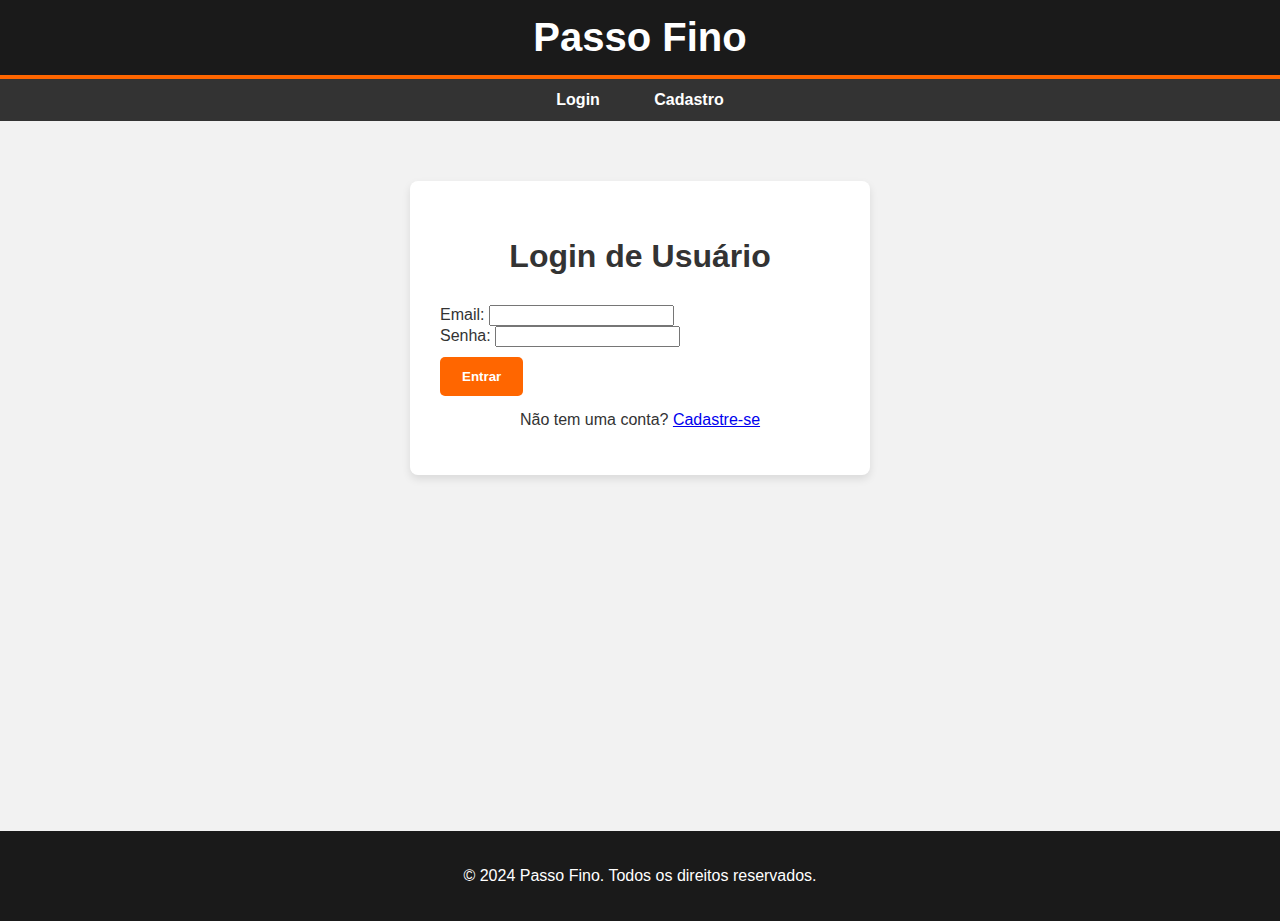
<file: index.html>
<!DOCTYPE html>
<html lang="pt-br">
<head>
    <meta charset="UTF-8">
    <meta name="viewport" content="width=device-width, initial-scale=1.0">
    <title>Passo Fino - Home</title>
    <link rel="stylesheet" href="style.css">
    <script>
    // SCRIPT GUARDIÃO - VERIFICA SE O USUÁRIO ESTÁ LOGADO
    if (!sessionStorage.getItem('usuarioLogado')) {
        // Se não estiver logado, redireciona para a página de login
        window.location.href = 'login.html';
    }
</script>
</head>
<body>

    <header>
        <h1>Passo Fino</h1>
        <p>As melhores camisas de time, com a qualidade que você confia.</p>
    </header>

<div id="nav-container"></div>

<script src="navigation.js"></script>

    <main>
        <div class="container">
            <h2>Bem-vindo à Passo Fino!</h2>
            <p>Explore nossa coleção exclusiva de camisas de times nacionais e internacionais. Qualidade e paixão em cada detalhe.</p>

            <h3>Destaques da Semana</h3>
            <div class="product-grid">
                <div class="product-card">
                    <img src="imagens/camisa-flamengo.webp" alt="Camisa do Flamengo">
                    <h3>Camisa Flamengo I 2024/25</h3>
                    <p>R$ 299,90</p>
                    <a href="produtos.html" class="btn">Ver Coleção</a>
                </div>

                <div class="product-card">
                    <img src="imagens/camisa-real-madrid-home-20252026-d1bc7f4bca93bf73d817459593241738-640-0.jpg" alt="Camisa do Real Madrid">
                    <h3>Camisa Real Madrid I 2024/25</h3>
                    <p>R$ 349,90</p>
                    <a href="produtos.html" class="btn">Ver Coleção</a>
                </div>

                <div class="product-card">
                    <img src="imagens/8d73c4bf-c40f-4066-bbba-9fa4dc2f03cd1-68b24c7187e8b9087116751675415610-640-0.jpeg" alt="Camisa do Corinthians">
                    <h3>Camisa Corinthians I 2024/25</h3>
                    <p>R$ 299,90</p>
                    <a href="produtos.html" class="btn">Ver Coleção</a>
                </div>
            </div>
        </div>
    </main>

    <footer>
        <p>&copy; 2024 Passo Fino. Todos os direitos reservados.</p>
    </footer>

</body>
</html>
</file>
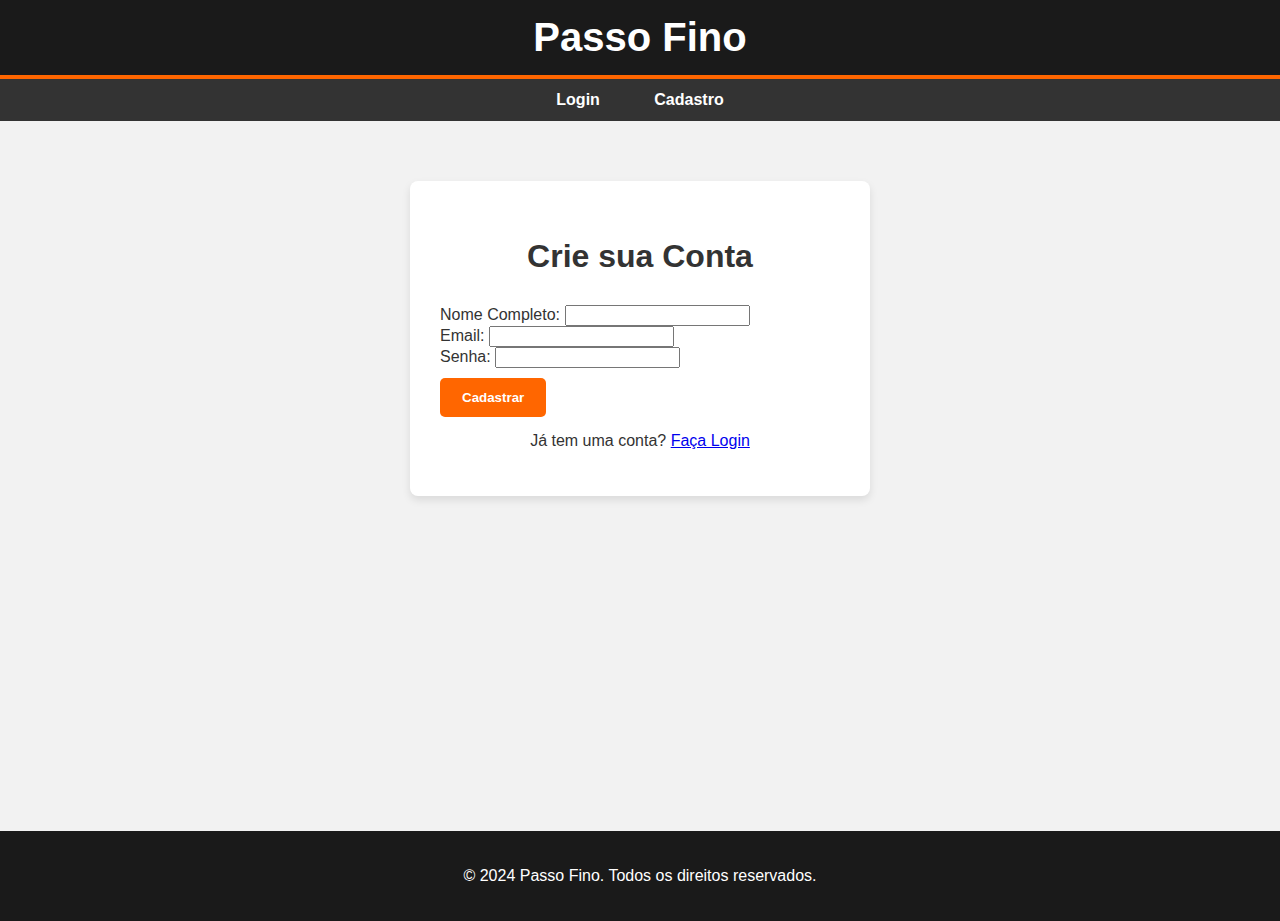
<file: cadastro.html>
<!DOCTYPE html>
<html lang="pt-br">
<head>
    <meta charset="UTF-8">
    <meta name="viewport" content="width=device-width, initial-scale=1.0">
    <title>Passo Fino - Cadastro</title>
    <link rel="stylesheet" href="style.css">
</head>
<body>

    <header>
        <h1>Passo Fino</h1>
    </header>

<div id="nav-container"></div>

<script src="navigation.js"></script>

    <main>
        <div class="form-container">
            <h2>Crie sua Conta</h2>
            <form id="cadastroForm">
                <div class="form-group">
                    <label for="nome">Nome Completo:</label>
                    <input type="text" id="nome" name="nome" required>
                </div>
                <div class="form-group">
                    <label for="email">Email:</label>
                    <input type="email" id="email" name="email" required>
                </div>
                <div class="form-group">
                    <label for="senha">Senha:</label>
                    <input type="password" id="senha" name="senha" required>
                </div>
                <button type="submit" class="btn">Cadastrar</button>
            </form>
            <p style="text-align: center; margin-top: 15px;">
                Já tem uma conta? <a href="login.html">Faça Login</a>
            </p>
        </div>
    </main>

    <footer>
        <p>&copy; 2024 Passo Fino. Todos os direitos reservados.</p>
    </footer>

    <script>
        document.getElementById('cadastroForm').addEventListener('submit', function(event) {
            // Impede o envio padrão do formulário, que recarregaria a página
            event.preventDefault();

            // Pega os valores dos campos
            const nome = document.getElementById('nome').value;
            const email = document.getElementById('email').value;
            const senha = document.getElementById('senha').value;

            // Pega a lista de usuários do localStorage ou cria uma lista vazia se não existir
            const usuarios = JSON.parse(localStorage.getItem('usuarios')) || [];

            // Verifica se o email já está em uso
            const emailExistente = usuarios.find(user => user.email === email);
            if (emailExistente) {
                alert('Este email já está cadastrado. Por favor, utilize outro.');
                return; // Para a execução da função
            }

            // Adiciona o novo usuário à lista
            usuarios.push({ nome: nome, email: email, senha: senha });

            // Salva a lista atualizada de volta no localStorage
            localStorage.setItem('usuarios', JSON.stringify(usuarios));

            // Informa o usuário do sucesso e o redireciona para a página de login
            alert('Cadastro realizado com sucesso! Você será redirecionado para a página de login.');
            window.location.href = 'login.html';
        });
    </script>

</body>
</html>
</file>
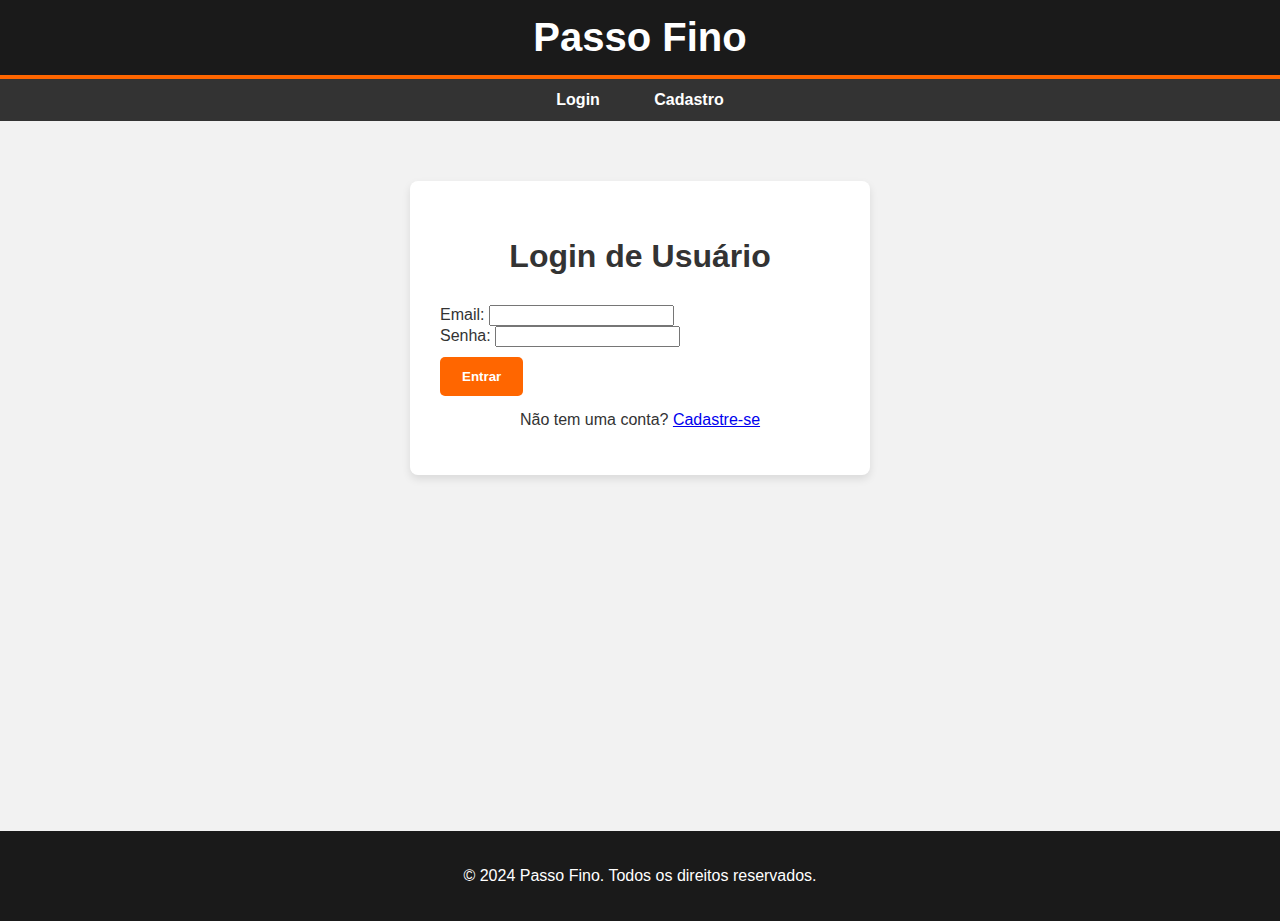
<file: carrinho.html>
<!DOCTYPE html>
<html lang="pt-br">
<head>
    <meta charset="UTF-8">
    <meta name="viewport" content="width=device-width, initial-scale=1.0">
    <title>Passo Fino - Carrinho</title>
    <link rel="stylesheet" href="style.css">
    <script>
    // SCRIPT GUARDIÃO - VERIFICA SE O USUÁRIO ESTÁ LOGADO
    if (!sessionStorage.getItem('usuarioLogado')) {
        // Se não estiver logado, redireciona para a página de login
        window.location.href = 'login.html';
    }
</script>
</head>
<body>

    <header>
        <h1>Passo Fino</h1>
    </header>

<div id="nav-container"></div>

<script src="navigation.js"></script>

    <main>
        <div class="cart-container">
            <h2>Meu Carrinho de Compras</h2>
            
            <div id="cart-items-container">
                </div>

            <p id="empty-cart-message">Seu carrinho está vazio.</p>

            <div class="cart-total">
                <p>Total: <span id="cart-total-value">R$ 0,00</span></p>
            </div>

            <div class="checkout-button-container">
                <button id="checkout-button" class="btn">Finalizar Compra</button>
            </div>
        </div>
    </main>

    <footer>
        <p>&copy; 2024 Passo Fino. Todos os direitos reservados.</p>
    </footer>

    <script>
        document.addEventListener('DOMContentLoaded', function() {
            const cartItemsContainer = document.getElementById('cart-items-container');
            const cartTotalValue = document.getElementById('cart-total-value');
            const emptyCartMessage = document.getElementById('empty-cart-message');
            const checkoutButton = document.getElementById('checkout-button');
            
            const carrinho = JSON.parse(localStorage.getItem('carrinho')) || [];

            function renderizarCarrinho() {
                cartItemsContainer.innerHTML = ''; // Limpa o container
                let total = 0;

                if (carrinho.length === 0) {
                    emptyCartMessage.style.display = 'block';
                    checkoutButton.style.display = 'none';
                } else {
                    emptyCartMessage.style.display = 'none';
                    checkoutButton.style.display = 'block';
                    
                    carrinho.forEach(item => {
                        const itemElement = document.createElement('div');
                        itemElement.classList.add('cart-item');
                        
                        itemElement.innerHTML = `
                            <img src="${item.imagem}" alt="${item.nome}">
                            <div class="cart-item-info">
                                <h4>${item.nome}</h4>
                                <p class="cart-item-price">${item.preco}</p>
                            </div>
                        `;
                        cartItemsContainer.appendChild(itemElement);
                        
                        // Converte o preço (ex: 'R$ 299,90') para número
                        const precoNumerico = parseFloat(item.preco.replace('R$ ', '').replace(',', '.'));
                        total += precoNumerico;
                    });
                }
                
                // Formata o total para o padrão brasileiro
                cartTotalValue.textContent = total.toLocaleString('pt-BR', { style: 'currency', currency: 'BRL' });
            }

            checkoutButton.addEventListener('click', function() {
                if (carrinho.length > 0) {
                    alert('Compra finalizada com sucesso! Obrigado por comprar na Passo Fino.');
                    // Limpa o carrinho
                    localStorage.removeItem('carrinho');
                    // Atualiza a exibição
                    renderizarCarrinho();
                    // Opcional: redirecionar para a home
                    // window.location.href = 'index.html';
                } else {
                    alert('Seu carrinho está vazio.');
                }
            });

            renderizarCarrinho();
        });
    </script>

</body>
</html>
</file>
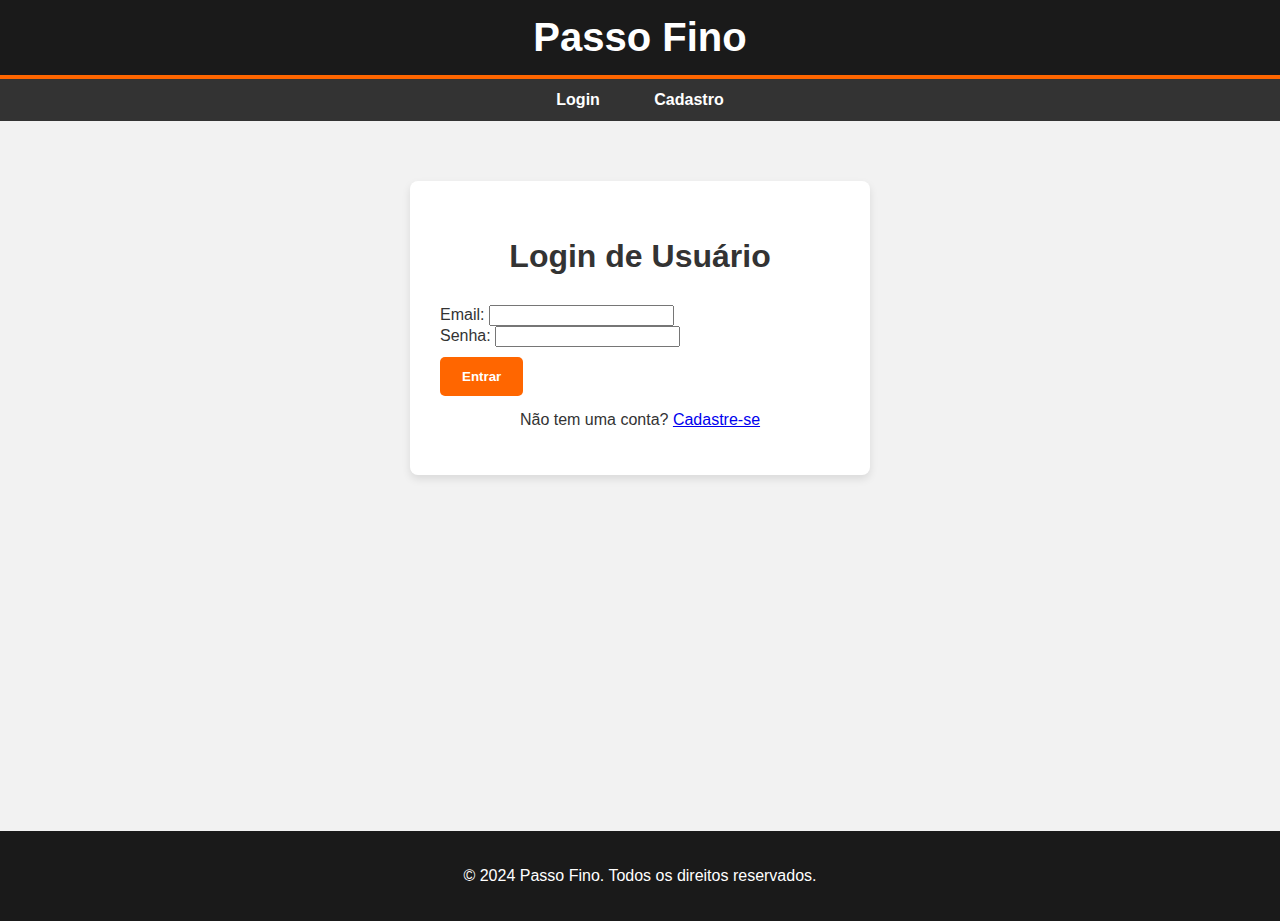
<file: login.html>
<!DOCTYPE html>
<html lang="pt-br">
<head>
    <meta charset="UTF-8">
    <meta name="viewport" content="width=device-width, initial-scale=1.0">
    <title>Passo Fino - Login</title>
    <link rel="stylesheet" href="style.css">
    <script>
        // Se o usuário já está logado, redireciona para a home
        if (sessionStorage.getItem('usuarioLogado')) {
            window.location.href = 'index.html';
        }
    </script>
</head>
<body>

    <header>
        <h1>Passo Fino</h1>
    </header>

    <div id="nav-container"></div>

    <main>
        <div class="form-container">
            <h2>Login de Usuário</h2>
            <form id="loginForm">
                <div class="form-group">
                    <label for="email">Email:</label>
                    <input type="email" id="email" name="email" required>
                </div>
                <div class="form-group">
                    <label for="senha">Senha:</label>
                    <input type="password" id="senha" name="senha" required>
                </div>
                <button type="submit" class="btn">Entrar</button>
            </form>
            <p style="text-align: center; margin-top: 15px;">
                Não tem uma conta? <a href="cadastro.html">Cadastre-se</a>
            </p>
        </div>
    </main>

    <footer>
        <p>&copy; 2024 Passo Fino. Todos os direitos reservados.</p>
    </footer>

    <script src="navigation.js"></script>
    <script>
        document.getElementById('loginForm').addEventListener('submit', function(event) {
            event.preventDefault();

            const email = document.getElementById('email').value;
            const senha = document.getElementById('senha').value;

            const usuarios = JSON.parse(localStorage.getItem('usuarios')) || [];
            const usuarioValido = usuarios.find(user => user.email === email && user.senha === senha);

            if (usuarioValido) {
                // SUCESSO: Salva os dados do usuário na SESSÃO
                sessionStorage.setItem('usuarioLogado', JSON.stringify(usuarioValido));
                
                alert(`Login bem-sucedido! Bem-vindo(a), ${usuarioValido.nome}!`);
                window.location.href = 'index.html';
            } else {
                alert('Email ou senha incorretos. Por favor, tente novamente.');
            }
        });
    </script>

</body>
</html>
</file>
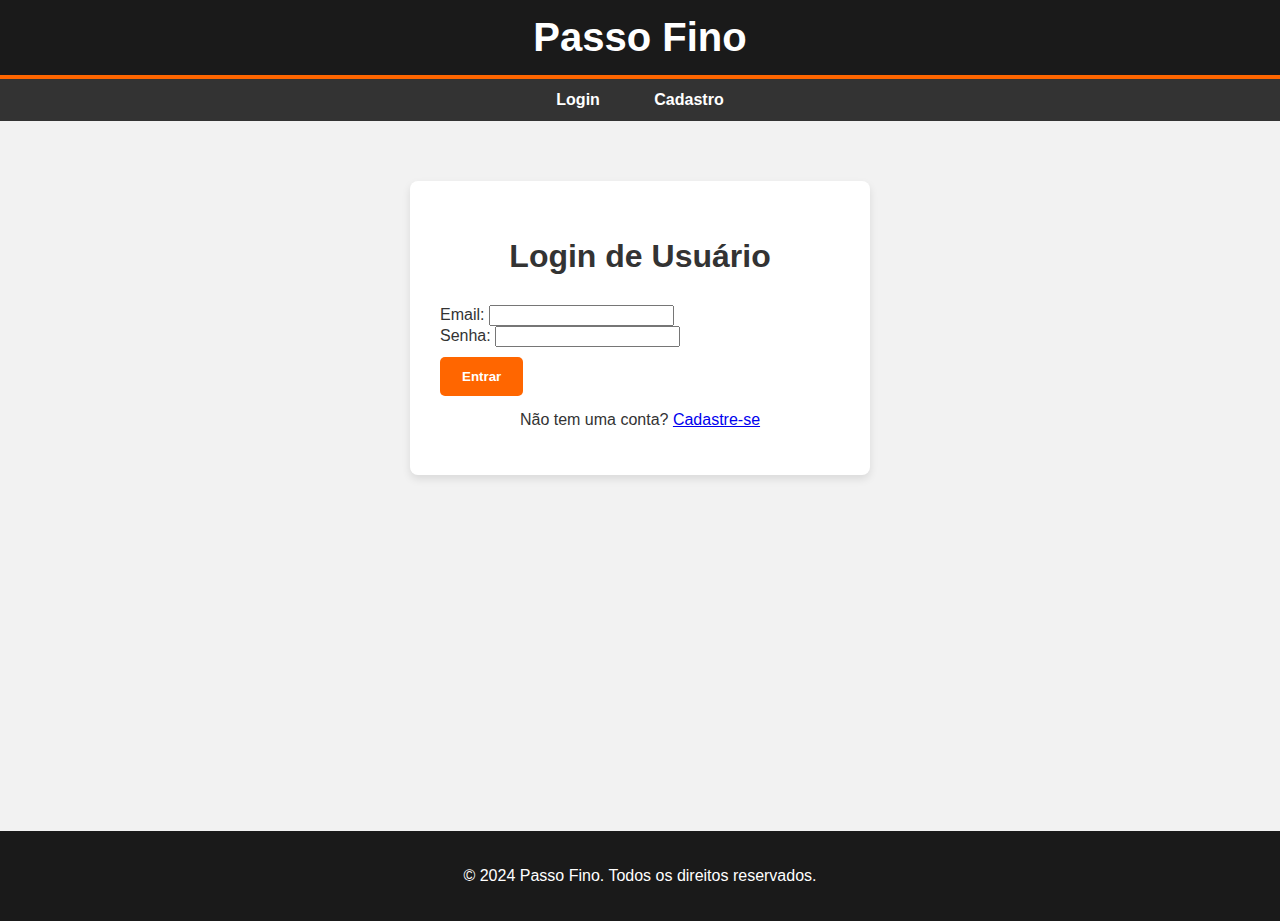
<file: produtos.html>
<!DOCTYPE html>
<html lang="pt-br">
<head>
    <meta charset="UTF-8">
    <meta name="viewport" content="width=device-width, initial-scale=1.0">
    <title>Passo Fino - Produtos</title>
    <link rel="stylesheet" href="style.css">
    
    <script>
        // SCRIPT GUARDIÃO
        if (!sessionStorage.getItem('usuarioLogado')) {
            window.location.href = 'login.html';
        }
    </script>
</head>
<body>

    <header>
        <h1>Passo Fino</h1>
    </header>

    <div id="nav-container"></div>

    <main>
        <div class="container">
            <h2>Nossa Coleção</h2>

            <div class="filter-container">
                <div class="filter-group">
                    <label for="filtro-marca">Marca:</label>
                    <select id="filtro-marca">
                        <option value="todas">Todas as Marcas</option>
                        <option value="adidas">Adidas</option>
                        <option value="nike">Nike</option>
                        <option value="puma">Puma</option>
                    </select>
                </div>
                <div class="filter-group">
                    <label for="filtro-tipo">Tipo:</label>
                    <select id="filtro-tipo">
                        <option value="todos">Todos os Tipos</option>
                        <option value="nacional">Nacional</option>
                        <option value="internacional">Internacional</option>
                    </select>
                </div>
                <div class="filter-group">
                    <label for="filtro-preco">Preço:</label>
                    <select id="filtro-preco">
                        <option value="todos">Qualquer Preço</option>
                        <option value="ate-350">Até R$ 350</option>
                        <option value="351-400">R$ 351 - R$ 400</option>
                        <option value="acima-400">Acima de R$ 400</option>
                    </select>
                </div>
            </div>

            <div class="product-grid">

                <div class="product-card" data-marca="adidas" data-tipo="nacional" data-preco="349.90">
                    <img src="imagens/camisa-flamengo.webp" alt="Camisa do Flamengo">
                    <h3>Camisa Flamengo I 24/25</h3>
                    <p>R$ 349,90</p>
                    <button class="btn btn-comprar">Comprar</button>
                </div>

                <div class="product-card" data-marca="nike" data-tipo="nacional" data-preco="329.90">
                    <img src="imagens/8d73c4bf-c40f-4066-bbba-9fa4dc2f03cd1-68b24c7187e8b9087116751675415610-640-0.jpeg" alt="Camisa do Corinthians">
                    <h3>Camisa Corinthians I 24/25</h3>
                    <p>R$ 329,90</p>
                    <button class="btn btn-comprar">Comprar</button>
                </div>

                <div class="product-card" data-marca="puma" data-tipo="nacional" data-preco="349.90">
                    <img src="imagens/camisa-palmeiras-away1-fad485f3eddd4a869d17422424522021-640-0.jpg" alt="Camisa do Palmeiras">
                    <h3>Camisa Palmeiras I 24/25</h3>
                    <p>R$ 349,90</p>
                    <button class="btn btn-comprar">Comprar</button>
                </div>

                <div class="product-card" data-marca="adidas" data-tipo="internacional" data-preco="449.90">
                    <img src="imagens/camisa-real-madrid-home-20252026-d1bc7f4bca93bf73d817459593241738-640-0.jpg" alt="Camisa do Real Madrid">
                    <h3>Camisa Real Madrid I 24/25</h3>
                    <p>R$ 449,90</p>
                    <button class="btn btn-comprar">Comprar</button>
                </div>
                
                <div class="product-card" data-marca="nike" data-tipo="internacional" data-preco="429.90">
                    <img src="imagens/camisa-barcelona-away1-7ca4ef0b28c56f2ef617259171205565-640-0.jpg" alt="Camisa do Barcelona">
                    <h3>Camisa Barcelona I 24/25</h3>
                    <p>R$ 429,90</p>
                    <button class="btn btn-comprar">Comprar</button>
                </div>

                <div class="product-card" data-marca="puma" data-tipo="internacional" data-preco="399.90">
                    <img src="imagens/camisa-manchester-city-home1-07f3d715f6c1cc502417428529708354-640-0.jpeg" alt="Camisa do Manchester City">
                    <h3>Camisa Man. City I 24/25</h3>
                    <p>R$ 399,90</p>
                    <button class="btn btn-comprar">Comprar</button>
                </div>

            </div>
        </div>
    </main>

    <footer>
        <p>&copy; 2024 Passo Fino. Todos os direitos reservados.</p>
    </footer>
    
    <script src="navigation.js"></script>
    <script>
        // --- SCRIPT DO CARRINHO (sem alterações) ---
        document.querySelectorAll('.btn-comprar').forEach(button => {
            button.addEventListener('click', function() {
                const card = this.closest('.product-card');
                const produto = {
                    nome: card.querySelector('h3').textContent,
                    preco: card.querySelector('p').textContent,
                    imagem: card.querySelector('img').src
                };
                let carrinho = JSON.parse(localStorage.getItem('carrinho')) || [];
                carrinho.push(produto);
                localStorage.setItem('carrinho', JSON.stringify(carrinho));
                alert(`'${produto.nome}' foi adicionado ao carrinho!`);
            });
        });

        // --- NOVO SCRIPT DE FILTRAGEM ---
        document.addEventListener('DOMContentLoaded', function() {
            const filtroMarca = document.getElementById('filtro-marca');
            const filtroTipo = document.getElementById('filtro-tipo');
            const filtroPreco = document.getElementById('filtro-preco');
            const productCards = document.querySelectorAll('.product-card');

            function aplicarFiltros() {
                const marcaSelecionada = filtroMarca.value;
                const tipoSelecionado = filtroTipo.value;
                const precoSelecionado = filtroPreco.value;

                productCards.forEach(card => {
                    const marcaDoCard = card.dataset.marca;
                    const tipoDoCard = card.dataset.tipo;
                    const precoDoCard = parseFloat(card.dataset.preco);

                    // Verificar se o card deve ser exibido
                    let mostrar = true;

                    // Filtro de Marca
                    if (marcaSelecionada !== 'todas' && marcaDoCard !== marcaSelecionada) {
                        mostrar = false;
                    }

                    // Filtro de Tipo
                    if (tipoSelecionado !== 'todos' && tipoDoCard !== tipoSelecionado) {
                        mostrar = false;
                    }

                    // Filtro de Preço
                    switch (precoSelecionado) {
                        case 'ate-350':
                            if (precoDoCard > 350) mostrar = false;
                            break;
                        case '351-400':
                            if (precoDoCard < 351 || precoDoCard > 400) mostrar = false;
                            break;
                        case 'acima-400':
                            if (precoDoCard <= 400) mostrar = false;
                            break;
                    }
                    
                    // Exibe ou esconde o card
                    card.style.display = mostrar ? 'flex' : 'none';
                });
            }

            // Adiciona os "escutadores" de eventos aos filtros
            filtroMarca.addEventListener('change', aplicarFiltros);
            filtroTipo.addEventListener('change', aplicarFiltros);
            filtroPreco.addEventListener('change', aplicarFiltros);
        });
    </script>
</body>
</html>
</file>
<file: style.css>
/* Estilo geral para todo o site - TEMA LARANJA FUTEBOL */
body {
    font-family: 'Segoe UI', Tahoma, Geneva, Verdana, sans-serif;
    margin: 0;
    padding: 0;
    background-color: #f2f2f2;
    color: #333;
}

/* Cabeçalho e Navegação */
header {
    background-color: #1a1a1a; /* Preto */
    color: #fff;
    padding: 15px 0;
    text-align: center;
    border-bottom: 4px solid #FF6600; /* Laranja vibrante */
}

header h1 {
    margin: 0;
    font-size: 2.5em;
    font-weight: 700;
}

nav {
    background-color: #333;
    padding: 12px;
    text-align: center;
}

nav a {
    color: white;
    text-decoration: none;
    padding: 10px 20px;
    margin: 0 5px;
    font-weight: bold;
    border-radius: 5px;
    transition: background-color 0.3s, color 0.3s;
}

nav a:hover, .nav-active {
    background-color: #FF6600; /* Laranja */
    color: #fff;
}

/* Conteúdo Principal */
main {
    padding: 20px;
    min-height: 70vh;
}

.container {
    max-width: 1200px;
    margin: 0 auto;
    padding: 20px;
}

h2 {
    text-align: center;
    color: #333;
    margin-bottom: 30px;
    font-size: 2em;
}

/* Página de Produtos */
.product-grid {
    display: flex;
    flex-wrap: wrap;
    gap: 25px;
    justify-content: center;
}

.product-card {
    background-color: #fff;
    border: 1px solid #ddd;
    border-radius: 8px;
    box-shadow: 0 4px 8px rgba(0,0,0,0.1);
    width: 250px;
    text-align: center;
    padding: 15px;
    display: flex;
    flex-direction: column;
    justify-content: space-between;
    transition: transform 0.2s, box-shadow 0.2s;
}

.product-card:hover {
    transform: translateY(-8px);
    box-shadow: 0 8px 16px rgba(0,0,0,0.2);
}

.product-card img {
    max-width: 100%;
    height: auto;
    border-radius: 5px;
    margin-bottom: 15px;
}

.product-card h3 {
    font-size: 1.1em;
    margin: 10px 0;
}

.product-card p {
    font-size: 1.2em;
    font-weight: bold;
    color: #FF6600; /* Laranja */
    margin-top: auto;
}

.btn {
    display: inline-block;
    background-color: #FF6600;
    color: white;
    padding: 12px 22px;
    text-decoration: none;
    border-radius: 5px;
    margin-top: 10px;
    border: none;
    cursor: pointer;
    font-weight: bold;
    transition: background-color 0.3s;
}

.btn:hover {
    background-color: #e65c00; /* Laranja mais escuro */
}

/* Página do Carrinho */
.cart-container {
    background-color: #fff;
    max-width: 800px;
    margin: 20px auto;
    padding: 30px;
    border-radius: 8px;
    box-shadow: 0 4px 10px rgba(0,0,0,0.1);
}

.cart-item {
    display: flex;
    align-items: center;
    border-bottom: 1px solid #eee;
    padding: 15px 0;
}

.cart-item img {
    width: 80px;
    height: 80px;
    border-radius: 5px;
    margin-right: 20px;
}

.cart-item-info {
    flex-grow: 1;
}

.cart-item-info h4 {
    margin: 0 0 5px 0;
}

.cart-item-price {
    font-size: 1.1em;
    font-weight: bold;
    color: #333;
}

.cart-total {
    text-align: right;
    margin-top: 30px;
    font-size: 1.5em;
    font-weight: bold;
}

#empty-cart-message {
    text-align: center;
    font-size: 1.2em;
    color: #888;
}

.checkout-button-container {
    text-align: right;
    margin-top: 20px;
}

/* Formulários (mantém o estilo) */
.form-container {
    background-color: #fff;
    max-width: 400px;
    margin: 40px auto;
    padding: 30px;
    border-radius: 8px;
    box-shadow: 0 4px 8px rgba(0,0,0,0.1);
}

/* Rodapé */
footer {
    background-color: #1a1a1a;
    color: white;
    text-align: center;
    padding: 20px;
    margin-top: 40px;
}

.filter-container {
    background-color: #fff;
    padding: 20px;
    margin: 0 auto 30px auto;
    border-radius: 8px;
    box-shadow: 0 2px 5px rgba(0,0,0,0.1);
    display: flex;
    flex-wrap: wrap;
    gap: 20px;
    justify-content: center;
    align-items: center;
}

.filter-group {
    display: flex;
    flex-direction: column;
}

.filter-group label {
    font-weight: bold;
    margin-bottom: 5px;
    font-size: 0.9em;
    color: #555;
}

.filter-group select {
    padding: 10px;
    border: 1px solid #ddd;
    border-radius: 5px;
    font-size: 1em;
    background-color: #f9f9f9;
}
</file>
